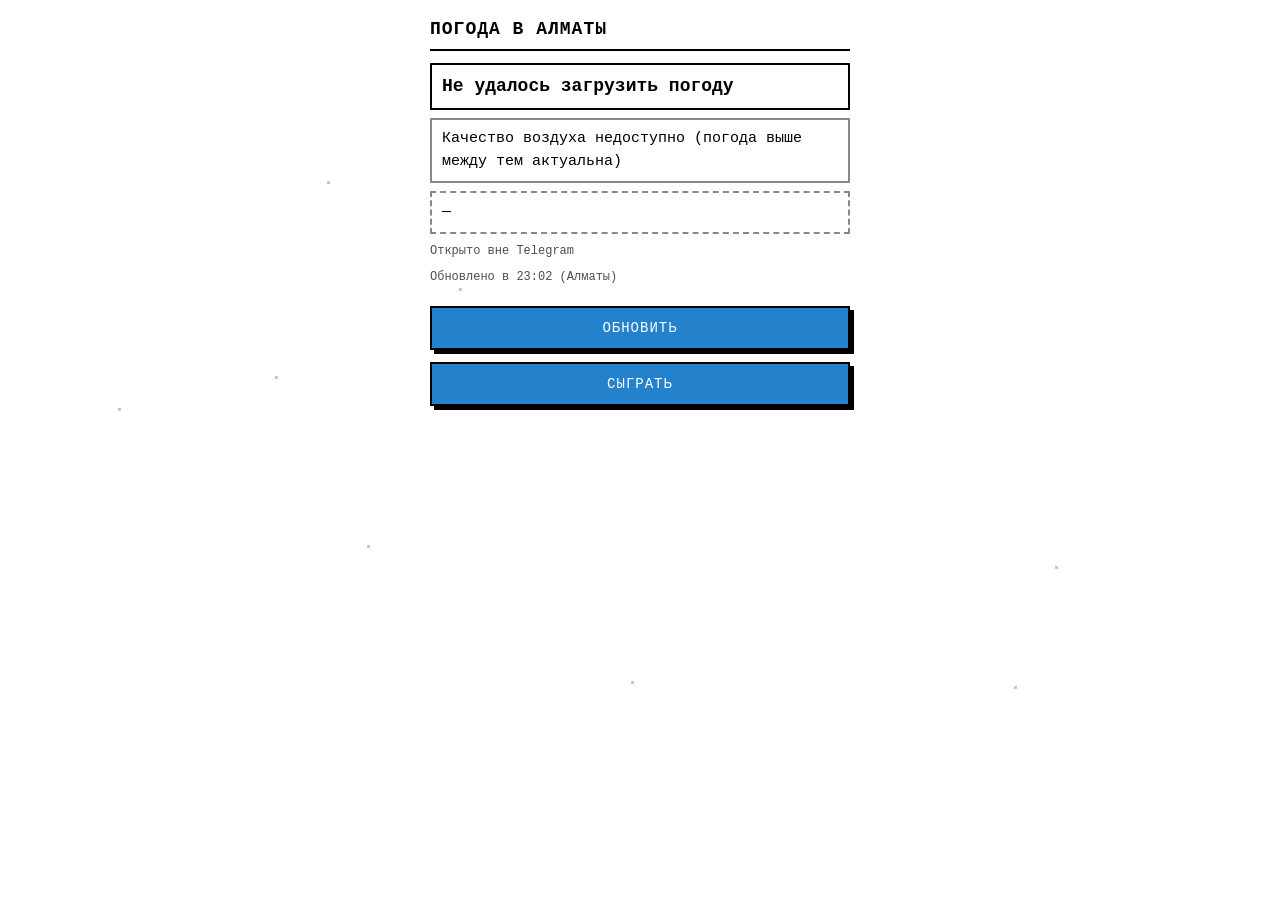
<file: index.html>
<!doctype html>
<html lang="ru">
<head>
<meta charset="utf-8" />
<meta name="viewport" content="width=device-width, initial-scale=1, viewport-fit=cover" />
<meta name="theme-color" content="#1b2a41" />
<script src="https://telegram.org/js/telegram-web-app.js"></script>
<title>Погода в Алматы</title>
<style>
  #fx { position: fixed; inset: 0; width: 100%; height: 100%; pointer-events: none; z-index: 0; opacity: 0.22; }
  main { position: relative; z-index: 1; max-width: 420px; margin: 0 auto; }
  * { box-sizing: border-box; image-rendering: pixelated; }
  html, body { min-height: 100dvh; }
  body {
    font-family: "Courier New", ui-monospace, monospace;
    margin: 0;
    padding: calc(16px + env(safe-area-inset-top)) 16px calc(16px + env(safe-area-inset-bottom));
    background: var(--tg-theme-bg-color, #fff);
    color: var(--tg-theme-text-color, #000);
    font-size: 15px; line-height: 1.5;
    -webkit-text-size-adjust: 100%;
  }
  h3 {
    font-size: 18px; margin: 0 0 12px; text-transform: uppercase; letter-spacing: 1px;
    border-bottom: 2px solid var(--tg-theme-text-color, #000); padding-bottom: 6px;
  }
  p { margin: 8px 0; padding: 8px 10px; border: 2px solid var(--tg-theme-hint-color, #888); }
  #weather { font-size: 18px; font-weight: bold; border-color: var(--tg-theme-text-color, #000); }
  #outfit { border-style: dashed; }
  .muted { font-size: 12px; border: none; padding: 0; opacity: .7; }
  button {
    font-family: inherit; text-transform: uppercase; letter-spacing: 1px;
    background: var(--tg-theme-button-color, #2481cc);
    color: var(--tg-theme-button-text-color, #fff);
    border: 2px solid var(--tg-theme-text-color, #000);
    border-radius: 0; padding: 12px 16px; font-size: 14px; width: 100%;
    box-shadow: 4px 4px 0 var(--tg-theme-text-color, #000);
    margin-top: 12px; cursor: pointer;
  }
  button:active, button[disabled] { transform: translate(2px, 2px); box-shadow: 2px 2px 0 var(--tg-theme-text-color, #000); }
  button[disabled] { opacity: .7; }
</style>
</head>
<body>
<canvas id="fx"></canvas>
<main>
  <h3>Погода в Алматы</h3>
  <p id="weather">Загрузка погоды…</p>
  <p id="air">Загрузка качества воздуха…</p>
  <p id="outfit">—</p>
  <p id="status" class="muted">Telegram…</p>
  <p id="updated" class="muted">Ещё не обновлялось</p>
  <button id="refresh" type="button">Обновить</button>
  <button id="play" type="button">Сыграть</button>
</main>
<script>
(function () {
  "use strict";

  const LAT = 43.25, LON = 76.95, TZ = "Asia/Almaty";

  const WMO = {
    0: "ясно", 1: "в основном ясно", 2: "переменная облачность", 3: "пасмурно",
    45: "туман", 48: "изморозь", 51: "морось", 53: "морось", 55: "сильная морось",
    56: "ледяная морось", 57: "ледяная морось",
    61: "небольшой дождь", 63: "дождь", 65: "сильный дождь",
    66: "ледяной дождь", 67: "ледяной дождь",
    71: "снег", 73: "снег", 75: "сильный снег", 77: "снежная крупа",
    80: "ливень", 81: "ливень", 82: "сильный ливень", 85: "снегопад", 86: "снегопад",
    95: "гроза", 96: "гроза с градом", 99: "гроза с градом"
  };
  const RAIN = [51, 53, 55, 56, 57, 61, 63, 65, 66, 67, 80, 81, 82, 95, 96, 99];

  const $ = (id) => document.getElementById(id);

  function withTimeout(url, ms) {
    const c = new AbortController();
    const t = setTimeout(() => c.abort(), ms || 8000);
    return fetch(url, { signal: c.signal, cache: "no-store" }).finally(() => clearTimeout(t));
  }

  function outfitAdvice(feels, wind, code) {
    let a;
    if (feels <= -15) a = "Тёплая зимняя куртка, шапка, перчатки, шарф.";
    else if (feels <= -10) a = "Пуховик, шапка, перчатки, шарф.";
    else if (feels <= 0) a = "Зимняя куртка, шапка и перчатки.";
    else if (feels <= 8) a = "Тёплая куртка, шарф, закрытая обувь.";
    else if (feels <= 15) a = "Лёгкая куртка или свитер.";
    else if (feels <= 22) a = "Футболка и лёгкая кофта на вечер.";
    else a = "Лёгкая одежда, не забыть воду.";
    if (RAIN.indexOf(code) >= 0 || code >= 71 && code <= 77) a += " Возьмите зонт.";
    if (wind >= 10) a += " Ветрено, ветровка не помешает.";
    return "Одежда: " + a;
  }

  function aqiLabel(v) {
    if (v == null || isNaN(v)) return "нет данных";
    if (v <= 50) return "хороший";
    if (v <= 100) return "умеренный";
    if (v <= 150) return "вредный для чувствительных";
    if (v <= 200) return "вредный";
    return "очень вредный";
  }

  function loadWeather() {
    $("weather").textContent = "Загрузка погоды…";
    const url = "https://api.open-meteo.com/v1/forecast?latitude=" + LAT + "&longitude=" + LON +
      "&current=temperature_2m,apparent_temperature,relative_humidity_2m,wind_speed_10m,weather_code,precipitation" +
      "&wind_speed_unit=ms&timezone=" + encodeURIComponent(TZ);
    return withTimeout(url, 8000)
      .then((r) => { if (!r.ok) throw new Error("http " + r.status); return r.json(); })
      .then((d) => {
        const c = d.current;
        const t = Math.round(c.temperature_2m);
        const feels = Math.round(c.apparent_temperature);
        const wind = c.wind_speed_10m;
        $("weather").textContent = t + "°C, " + (WMO[c.weather_code] || "погода") +
          ", ветер " + wind.toFixed(1) + " м/с · ощущается как " + feels + "°";
        $("outfit").textContent = outfitAdvice(feels, wind, c.weather_code);
        setFx(c.weather_code);
        return c;
      })
      .catch(() => { $("weather").textContent = "Не удалось загрузить погоду"; return null; });
  }

  function loadAir() {
    $("air").textContent = "Загрузка качества воздуха…";
    const url = "https://air-quality-api.open-meteo.com/v1/air-quality?latitude=" + LAT + "&longitude=" + LON +
      "&current=us_aqi,pm2_5,pm10&timezone=" + encodeURIComponent(TZ);
    return withTimeout(url, 8000)
      .then((r) => { if (!r.ok) throw new Error("http " + r.status); return r.json(); })
      .then((d) => {
        const c = d.current || {};
        const aqi = c.us_aqi == null ? NaN : Math.round(c.us_aqi);
        const parts = [];
        if (!isNaN(aqi)) parts.push("AQI " + aqi + " (" + aqiLabel(aqi) + ")");
        if (c.pm2_5 != null) parts.push("PM2.5 " + Math.round(c.pm2_5) + " мкг/м³");
        if (c.pm10 != null) parts.push("PM10 " + Math.round(c.pm10) + " мкг/м³");
        $("air").textContent = parts.length ? "Воздух: " + parts.join(", ") : "Качество воздуха: нет данных";
      })
      .catch(() => { $("air").textContent = "Качество воздуха недоступно (погода выше между тем актуальна)"; });
  }

  function refreshAll() {
    const btn = $("refresh");
    btn.disabled = true;
    btn.textContent = "Обновляю…";
    Promise.allSettled([loadWeather(), loadAir()]).then(() => {
      const t = new Date().toLocaleTimeString("ru-RU", { hour: "2-digit", minute: "2-digit", timeZone: TZ });
      $("updated").textContent = "Обновлено в " + t + " (Алматы)";
      btn.disabled = false;
      btn.textContent = "Обновить";
    });
  }

  $("refresh").addEventListener("click", refreshAll);
  $("play").addEventListener("click", () => { location.href = "shake.html"; });

  const tg = window.Telegram && window.Telegram.WebApp;
  if (tg) {
    try { tg.ready(); tg.expand(); } catch (e) {}
    const name = tg.initDataUnsafe && tg.initDataUnsafe.user && tg.initDataUnsafe.user.first_name;
    $("status").textContent = "Тема: " + tg.colorScheme + " · пользователь: " + (name || "неизвестно");
  } else {
    $("status").textContent = "Открыто вне Telegram";
  }

  refreshAll();

  // Фон: тихие пиксельные погодные элементы
  const canvas = $("fx"), ctx = canvas.getContext("2d");
  const reduceMotion = window.matchMedia("(prefers-reduced-motion: reduce)").matches;
  let particles = [], kind = "stars";

  function resize() {
    const dpr = Math.min(window.devicePixelRatio || 1, 2);
    canvas.width = Math.floor(innerWidth * dpr);
    canvas.height = Math.floor(innerHeight * dpr);
    ctx.setTransform(dpr, 0, 0, dpr, 0, 0);
  }
  addEventListener("resize", resize);
  resize();

  function spawn(anywhere) {
    const w = innerWidth, h = innerHeight;
    const size = kind === "clouds" ? 16 : 3;
    return {
      x: Math.random() * w,
      y: anywhere ? Math.random() * h : -10,
      s: size,
      v: kind === "rain" ? 6 + Math.random() * 4 : kind === "snow" ? 0.6 + Math.random() * 0.6 : kind === "clouds" ? 0.15 : 0.02,
      drift: kind === "snow" ? Math.random() - 0.5 : 0,
      tw: Math.random() * Math.PI * 2
    };
  }

  function setFx(code) {
    if (code >= 71 && code <= 77 || code === 85 || code === 86) kind = "snow";
    else if (RAIN.indexOf(code) >= 0) kind = "rain";
    else if (code >= 2) kind = "clouds";
    else kind = "stars";
    particles = [];
    const count = kind === "clouds" ? 6 : 28;
    for (let i = 0; i < count; i++) particles.push(spawn(true));
    if (reduceMotion) draw();
  }

  function drawPixel(x, y, size) { ctx.fillRect(Math.round(x), Math.round(y), size, size); }
  function drawCloud(x, y) {
    const blocks = [[1,0],[2,0],[0,1],[1,1],[2,1],[3,1],[4,1],[1,2],[2,2],[3,2],[4,2],[5,2]];
    for (let i = 0; i < blocks.length; i++) drawPixel(x + blocks[i][0] * 4, y + blocks[i][1] * 4, 4);
  }

  function draw() {
    ctx.clearRect(0, 0, innerWidth, innerHeight);
    ctx.fillStyle = getComputedStyle(document.body).color;
    for (let i = 0; i < particles.length; i++) {
      const p = particles[i];
      if (kind === "stars") {
        p.tw += 0.03;
        if (Math.sin(p.tw) > 0) drawPixel(p.x, p.y, p.s);
      } else if (kind === "clouds") drawCloud(p.x, p.y);
      else drawPixel(p.x, p.y, p.s);
    }
  }

  function tick() {
    draw();
    for (let i = 0; i < particles.length; i++) {
      const p = particles[i];
      p.y += p.v;
      p.x += p.drift * 0.5;
      if (kind === "clouds") p.x += p.v;
      if (p.y > innerHeight + 20) Object.assign(p, spawn(false));
      if (p.x > innerWidth + 40) p.x = -40;
    }
    requestAnimationFrame(tick);
  }

  setFx(0);
  if (!reduceMotion) tick();
})();
</script>
</body>
</html>
</file>
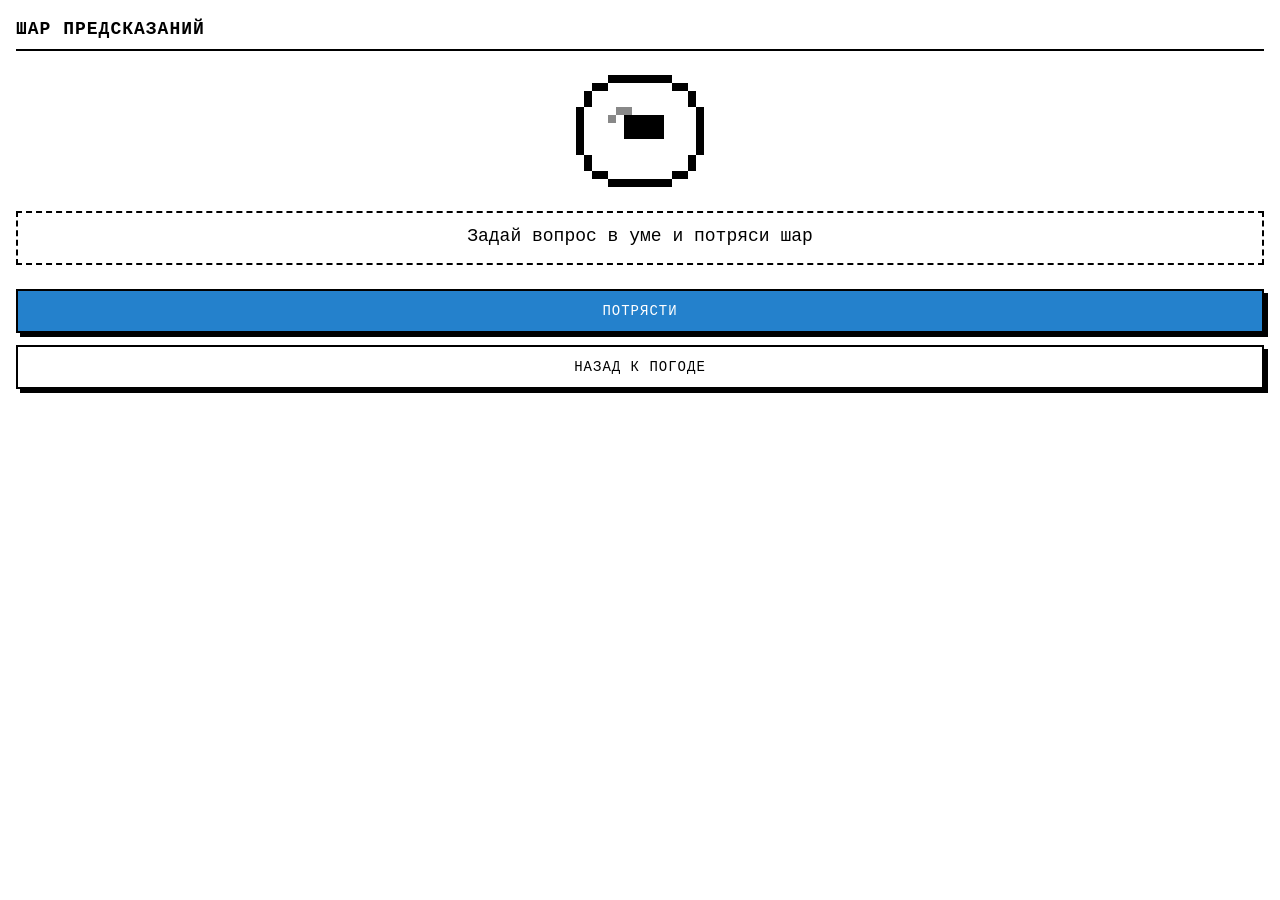
<file: shake.html>
<!doctype html>
<html lang="ru">
<head>
  <meta charset="utf-8" />
  <meta name="viewport" content="width=device-width, initial-scale=1, viewport-fit=cover" />
  <script src="https://telegram.org/js/telegram-web-app.js"></script>
  <title>Шар предсказаний</title>
  <style>
    * { box-sizing: border-box; image-rendering: pixelated; }
    body {
      font-family: "Courier New", ui-monospace, monospace;
      margin: 0; padding: 16px;
      background: var(--tg-theme-bg-color, #fff);
      color: var(--tg-theme-text-color, #000);
      font-size: 15px; line-height: 1.5; text-align: center;
    }
    h3 {
      font-size: 18px; margin: 0 0 12px; text-transform: uppercase; letter-spacing: 1px;
      border-bottom: 2px solid var(--tg-theme-text-color, #000); padding-bottom: 6px; text-align: left;
    }
    #ball {
      display: block; margin: 16px auto; width: 128px; height: 128px;
      transform-origin: 50% 100%;
    }
    #ball.shake { animation: wobble 0.6s steps(6) 1; }
    @keyframes wobble {
      0% { transform: rotate(0); }
      20% { transform: rotate(-8deg); }
      40% { transform: rotate(8deg); }
      60% { transform: rotate(-6deg); }
      80% { transform: rotate(6deg); }
      100% { transform: rotate(0); }
    }
    #answer {
      min-height: 3em; font-size: 18px; font-weight: bold;
      border: 2px solid var(--tg-theme-text-color, #000); padding: 10px; margin: 12px 0;
    }
    #answer.empty { border-style: dashed; font-weight: normal; }
    button {
      font-family: inherit; text-transform: uppercase; letter-spacing: 1px;
      background: var(--tg-theme-button-color, #2481cc);
      color: var(--tg-theme-button-text-color, #fff);
      border: 2px solid var(--tg-theme-text-color, #000);
      border-radius: 0; padding: 12px 16px; font-size: 14px; width: 100%;
      box-shadow: 4px 4px 0 var(--tg-theme-text-color, #000);
      margin-top: 12px; cursor: pointer;
    }
    button:active { transform: translate(2px, 2px); box-shadow: 2px 2px 0 var(--tg-theme-text-color, #000); }
    button:disabled { opacity: 0.5; }
  </style>
</head>
<body>
  <h3>Шар предсказаний</h3>
  <svg id="ball" viewBox="0 0 16 16" shape-rendering="crispEdges" aria-hidden="true">
    <rect x="4" y="1" width="8" height="1" fill="currentColor"/>
    <rect x="2" y="2" width="2" height="1" fill="currentColor"/>
    <rect x="12" y="2" width="2" height="1" fill="currentColor"/>
    <rect x="1" y="3" width="1" height="2" fill="currentColor"/>
    <rect x="14" y="3" width="1" height="2" fill="currentColor"/>
    <rect x="0" y="5" width="1" height="6" fill="currentColor"/>
    <rect x="15" y="5" width="1" height="6" fill="currentColor"/>
    <rect x="1" y="11" width="1" height="2" fill="currentColor"/>
    <rect x="14" y="11" width="1" height="2" fill="currentColor"/>
    <rect x="2" y="13" width="2" height="1" fill="currentColor"/>
    <rect x="12" y="13" width="2" height="1" fill="currentColor"/>
    <rect x="4" y="14" width="8" height="1" fill="currentColor"/>
    <rect x="3" y="4" width="10" height="8" fill="var(--tg-theme-bg-color, #fff)"/>
    <rect x="5" y="5" width="2" height="1" fill="var(--tg-theme-hint-color, #888)"/>
    <rect x="4" y="6" width="1" height="1" fill="var(--tg-theme-hint-color, #888)"/>
    <rect x="6" y="6" width="5" height="3" fill="currentColor"/>
    <rect x="6" y="9" width="2" height="1" fill="var(--tg-theme-bg-color, #fff)"/>
  </svg>
  <p id="answer" class="empty">Задай вопрос в уме и потряси шар</p>
  <button id="shake">Потрясти</button>
  <button id="back" style="background:transparent;color:var(--tg-theme-text-color,#000);">Назад к погоде</button>
  <script>
    const tg = window.Telegram.WebApp;
    tg.ready();
    tg.expand();

    const ANSWERS = [
      'Бесспорно', 'Предрешено', 'Никаких сомнений', 'Определённо да',
      'Можешь быть уверен в этом', 'Мне кажется — да', 'Вероятнее всего', 'Хорошие перспективы',
      'Знаки говорят — да', 'Да', 'Пока не ясно, попробуй снова', 'Спроси позже',
      'Лучше не рассказывать', 'Сейчас нельзя предсказать', 'Сконцентрируйся и спроси снова',
      'Не рассчитывай на это', 'По моим данным — нет', 'Перспективы не очень', 'Очень сомнительно', 'Нет'
    ];
    let last = -1;
    function pick() {
      let i;
      do { i = Math.floor(Math.random() * ANSWERS.length); } while (i === last);
      last = i;
      return ANSWERS[i];
    }

    const ball = document.getElementById('ball');
    const answer = document.getElementById('answer');
    const shakeBtn = document.getElementById('shake');

    shakeBtn.onclick = () => {
      shakeBtn.disabled = true;
      answer.className = '';
      answer.textContent = '...';
      ball.classList.remove('shake');
      void ball.offsetWidth;
      ball.classList.add('shake');
      try { tg.HapticFeedback?.impactOccurred('medium'); } catch (e) {}
      setTimeout(() => {
        answer.textContent = pick();
        shakeBtn.disabled = false;
        try { tg.HapticFeedback?.notificationOccurred('success'); } catch (e) {}
      }, 700);
    };

    document.getElementById('back').onclick = () => { location.href = './'; };
  </script>
</body>
</html>
</file>
